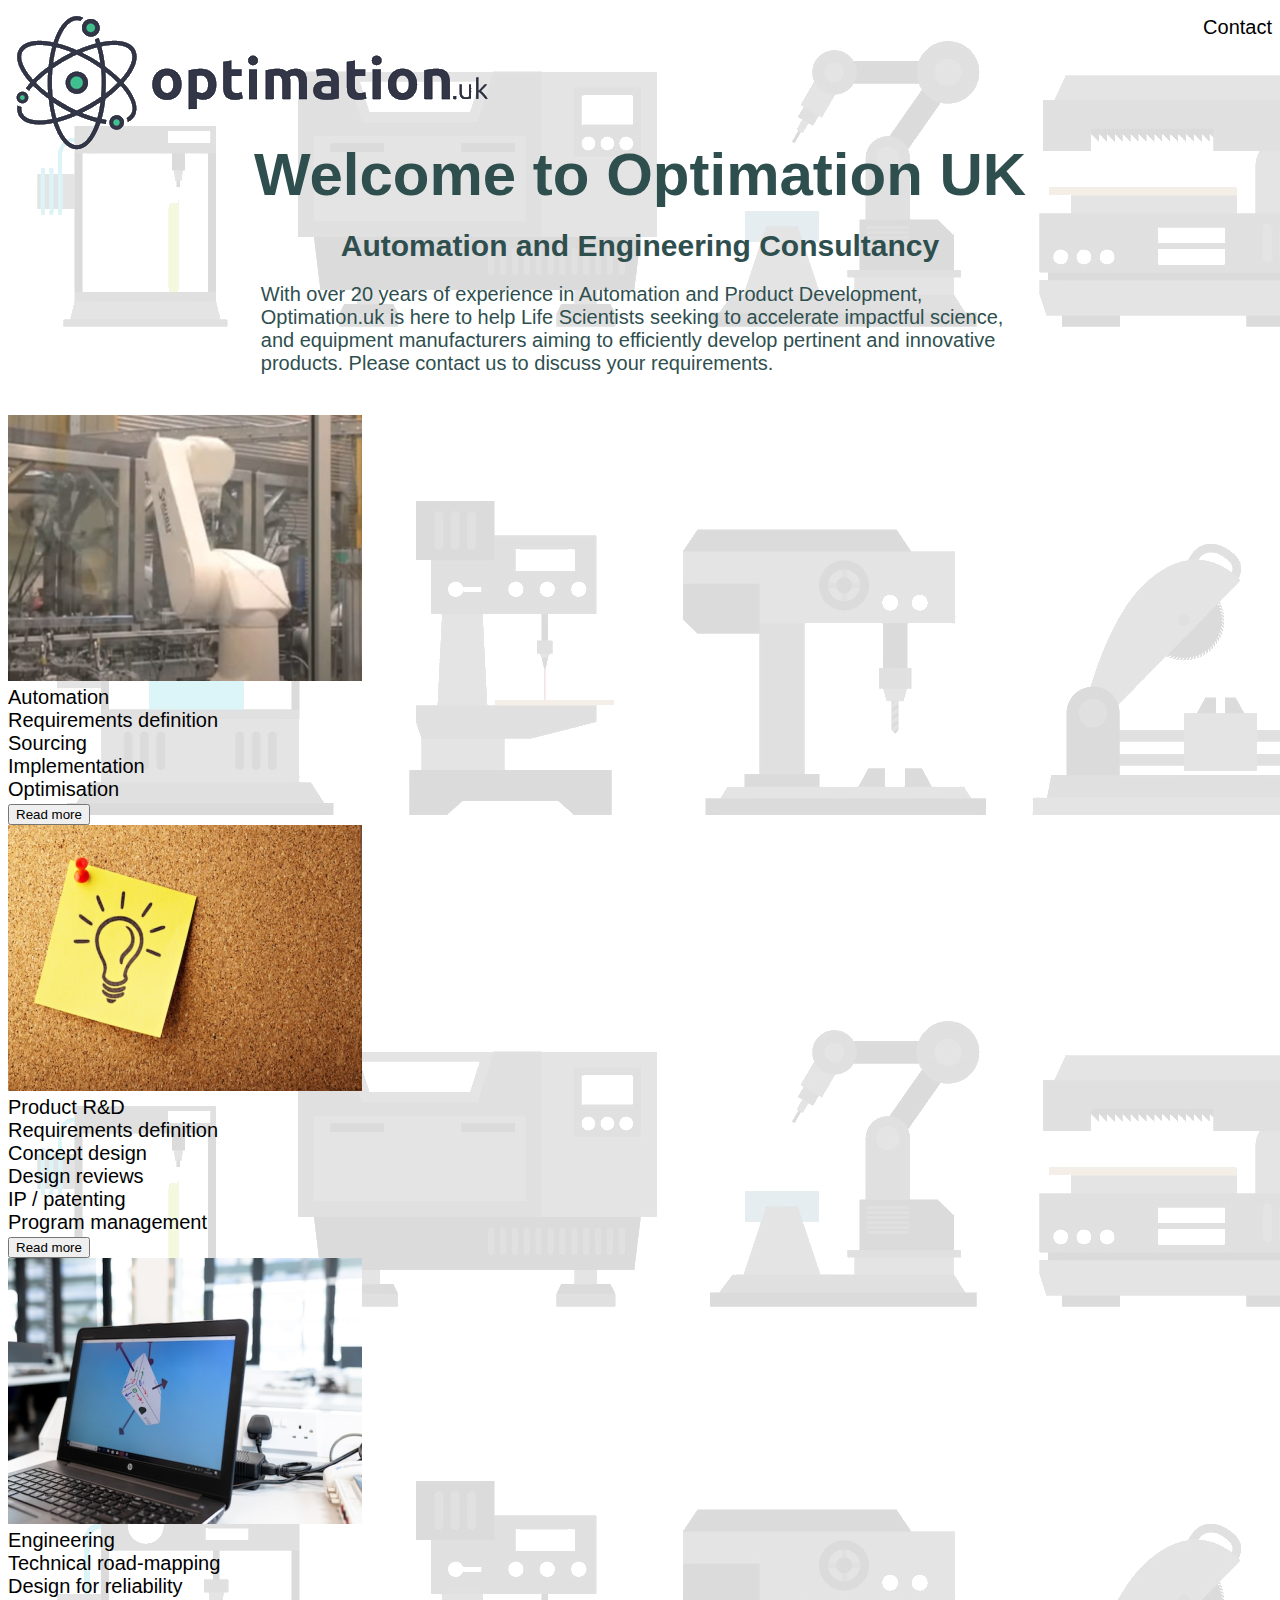
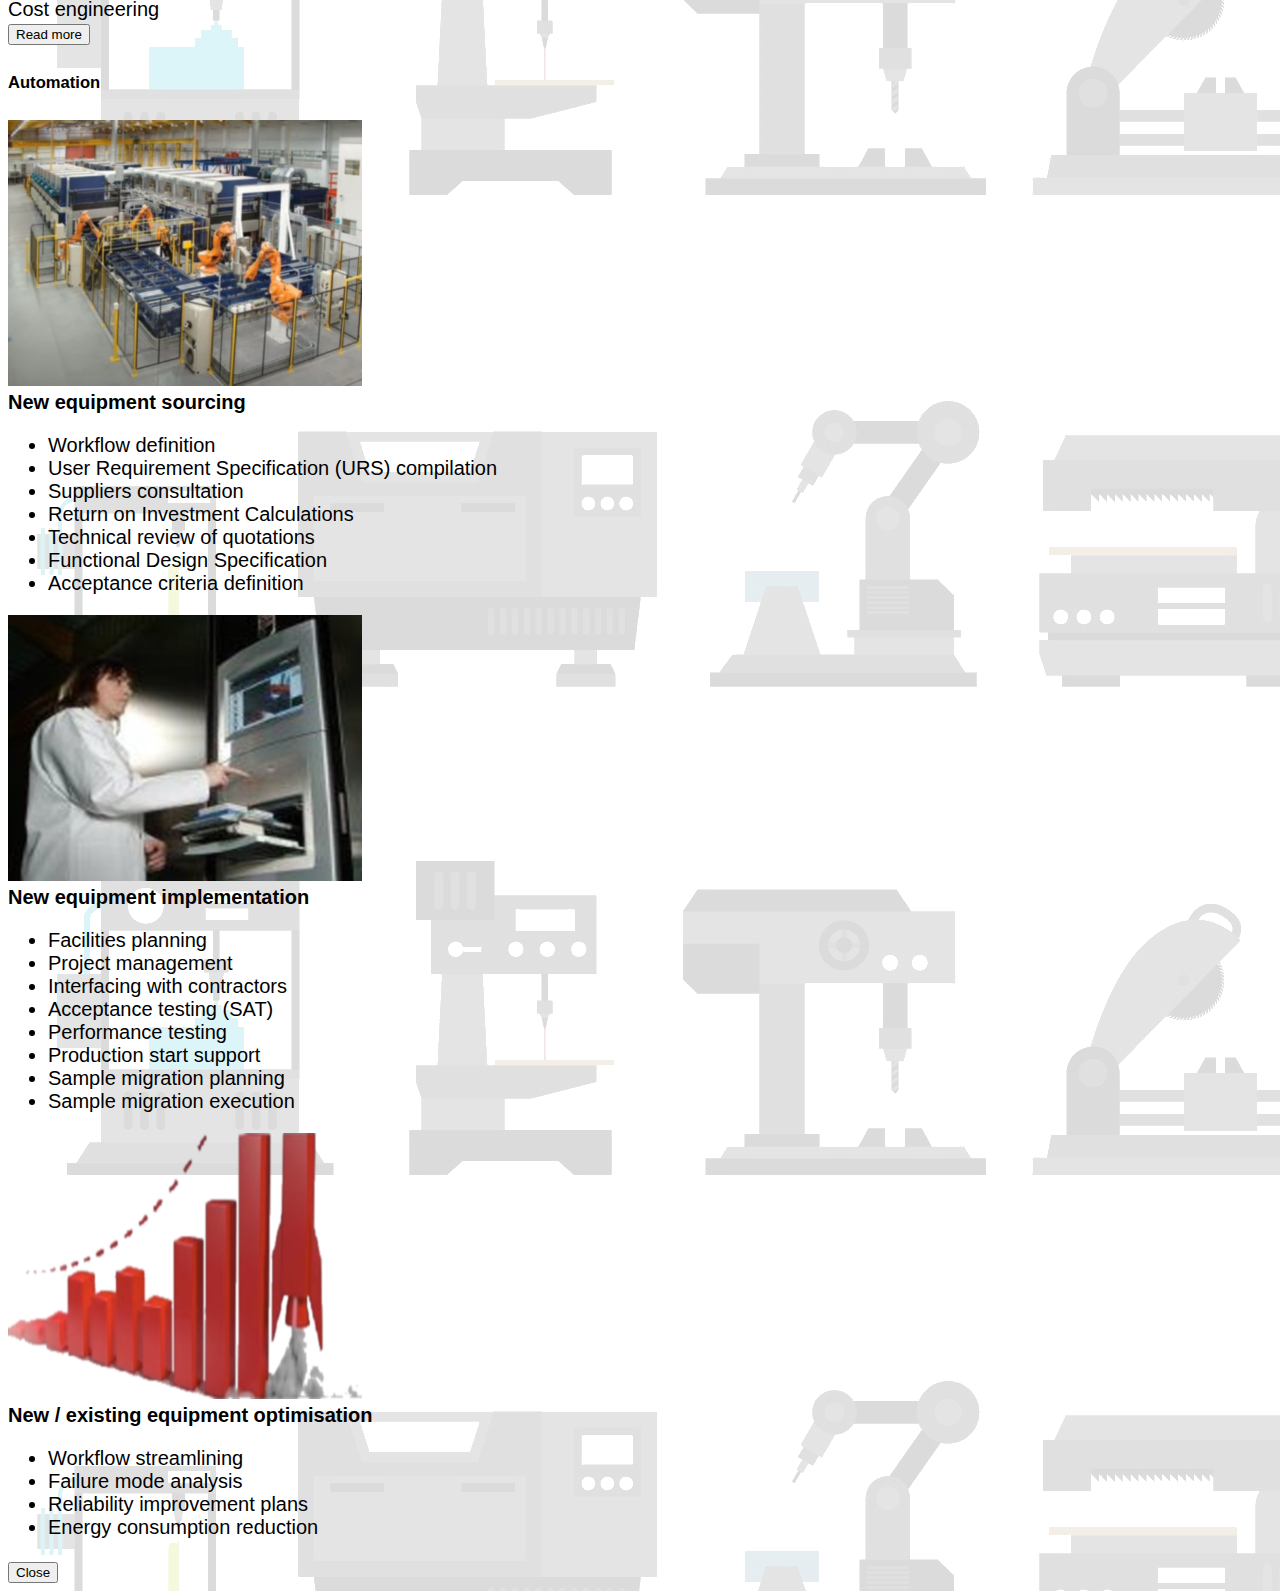
<file: Optimation/Bootstrap/index.html>
<!DOCTYPE html>
<html lang="en">
<meta charset="UTF-8">
<title>Optimation</title>

<head>
    <meta charset="UTF-8">
    <meta name="viewport" content="width=device-width, initial-scale=1.0">
    <title>Document</title>

    <link rel="stylesheet" href="styles/common.css">
    <link rel="stylesheet" href="styles/index.css">

    <link href="https://cdn.jsdelivr.net/npm/bootstrap@5.3.1/dist/css/bootstrap.min.css" rel="stylesheet"
        integrity="sha384-4bw+/aepP/YC94hEpVNVgiZdgIC5+VKNBQNGCHeKRQN+PtmoHDEXuppvnDJzQIu9" crossorigin="anonymous">

    <script src="https://cdn.jsdelivr.net/npm/bootstrap@5.3.1/dist/js/bootstrap.bundle.min.js"
        integrity="sha384-HwwvtgBNo3bZJJLYd8oVXjrBZt8cqVSpeBNS5n7C8IVInixGAoxmnlMuBnhbgrkm"
        crossorigin="anonymous"></script>
</head>

<body>
    <div id="header">
        <div id="logo-container">
            <img id="logo" src="img/Logo.png" />
        </div>

        <div id="contact-container">
            <a id="contact" class="header-anchor" href="mailto:etienne.croquette@optimation.uk">Contact</a>
        </div>
    </div>

    <div id="intro">
        <div id="intro-title">Welcome to Optimation UK</div>
        <div id="intro-sub-title">Automation and Engineering Consultancy</div>
        <div id="intro-description">
            With over 20 years of experience in Automation and Product Development, Optimation.uk is here to help Life
            Scientists seeking to accelerate impactful science, and equipment manufacturers aiming to efficiently
            develop pertinent and innovative products. Please contact us to discuss your requirements.
        </div>
    </div>

    <div class="container text-center">
        <div class="row">
            <div class="col ml-4">
                <div class="card">
                    <img class="card-img-top mx-auto pt-2 section-image" src="img/automation.png">
                    <div class="card-body">
                        <div class="card-title">Automation</div>
                        <div class="card-text">
                            Requirements definition<br />
                            Sourcing<br />
                            Implementation<br />
                            Optimisation<br />
                        </div>
                    </div>
                    <div class="card-footer">
                        <button type="button" class="btn btn-primary" data-bs-toggle="modal"
                            data-bs-target="#automation_popup">
                            Read more
                        </button>
                    </div>
                </div>
            </div>

            <div class="col">
                <div class="card">
                    <img class="card-img-top mx-auto pt-2 section-image" src="img/product_rd.png">
                    <div class="card-body">
                        <div class="card-title">Product R&D</div>
                        <div class="card-text">
                            Requirements definition<br />
                            Concept design<br />
                            Design reviews<br />
                            IP / patenting<br />
                            Program management<br />
                        </div>
                    </div>
                    <div class="card-footer">
                        <button type="button" class="btn btn-primary" data-bs-toggle="modal"
                            data-bs-target="#product_rd_popup">
                            Read more
                        </button>
                    </div>
                </div>
            </div>

            <div class="col mr-4">
                <div class="card">
                    <img class="card-img-top mx-auto pt-2 section-image" src="img/engineering.png">
                    <div class="card-body">
                        <div class="card-title">Engineering</div>
                        <div class="card-text">
                            Technical road-mapping<br />
                            Design for reliability<br />
                            Cost engineering<br />
                        </div>
                    </div>
                    <div class="card-footer">
                        <button type="button" class="btn btn-primary" data-bs-toggle="modal"
                            data-bs-target="#engineering_popup">
                            Read more
                        </button>
                    </div>
                </div>
            </div>
        </div>
    </div>

    <div class="modal fade" id="automation_popup" tabindex="-1" role="dialog" aria-labelledby="automation_popup_label"
        aria-hidden="true">
        <div class="modal-dialog modal-dialog-centered modal-xl">
            <div class="modal-content">
                <div class="modal-header">
                    <h5 id="automation_popup_label">Automation</h5>
                </div>

                <div class="modal-body">
                    <div class="row">
                        <div class="col">
                            <div class="card">
                                <img class="card-img-top mx-auto pt-2 section-image"
                                    src="img/new-equipment-sourcing.png">
                                <div class="card-body">
                                    <div class="popup-title">New equipment sourcing</div>
                                    <div class="card-text">
                                        <ul>
                                            <li>Workflow definition</li>
                                            <li>User Requirement Specification (URS) compilation</li>
                                            <li>Suppliers consultation</li>
                                            <li>Return on Investment Calculations</li>
                                            <li>Technical review of quotations</li>
                                            <li>Functional Design Specification</li>
                                            <li>Acceptance criteria definition</li>
                                        </ul>
                                    </div>
                                </div>
                            </div>
                        </div>

                        <div class="col">
                            <div class="card">
                                <img class="card-img-top mx-auto pt-2 section-image"
                                    src="img/new_equipment_implementation.png">
                                <div class="card-body">
                                    <div class="popup-title">New equipment implementation</div>
                                    <div class="card-text">
                                        <ul>
                                            <li>Facilities planning</li>
                                            <li>Project management</li>
                                            <li>Interfacing with contractors</li>
                                            <li>Acceptance testing (SAT)</li>
                                            <li>Performance testing</li>
                                            <li>Production start support</li>
                                            <li>Sample migration planning</li>
                                            <li>Sample migration execution</li>
                                        </ul>
                                    </div>
                                </div>
                            </div>
                        </div>

                        <div class="col-xl-4">
                            <div class="card">
                                <img class="card-img-top mx-auto pt-2 section-image"
                                    src="img/new_equipment_optimisation.png">
                                <div class="card-body">
                                    <div class="popup-title">New / existing equipment optimisation</div>
                                    <div class="card-text">
                                        <ul>
                                            <li>Workflow streamlining</li>
                                            <li>Failure mode analysis</li>
                                            <li>Reliability improvement plans</li>
                                            <li>Energy consumption reduction</li>
                                        </ul>
                                    </div>
                                </div>
                            </div>
                        </div>
                    </div>
                </div>

                <div class="modal-footer">
                    <button type="button" class="btn btn-secondary" data-bs-dismiss="modal">Close</button>
                </div>
            </div>
        </div>
    </div>
</body>

</html>
</file>
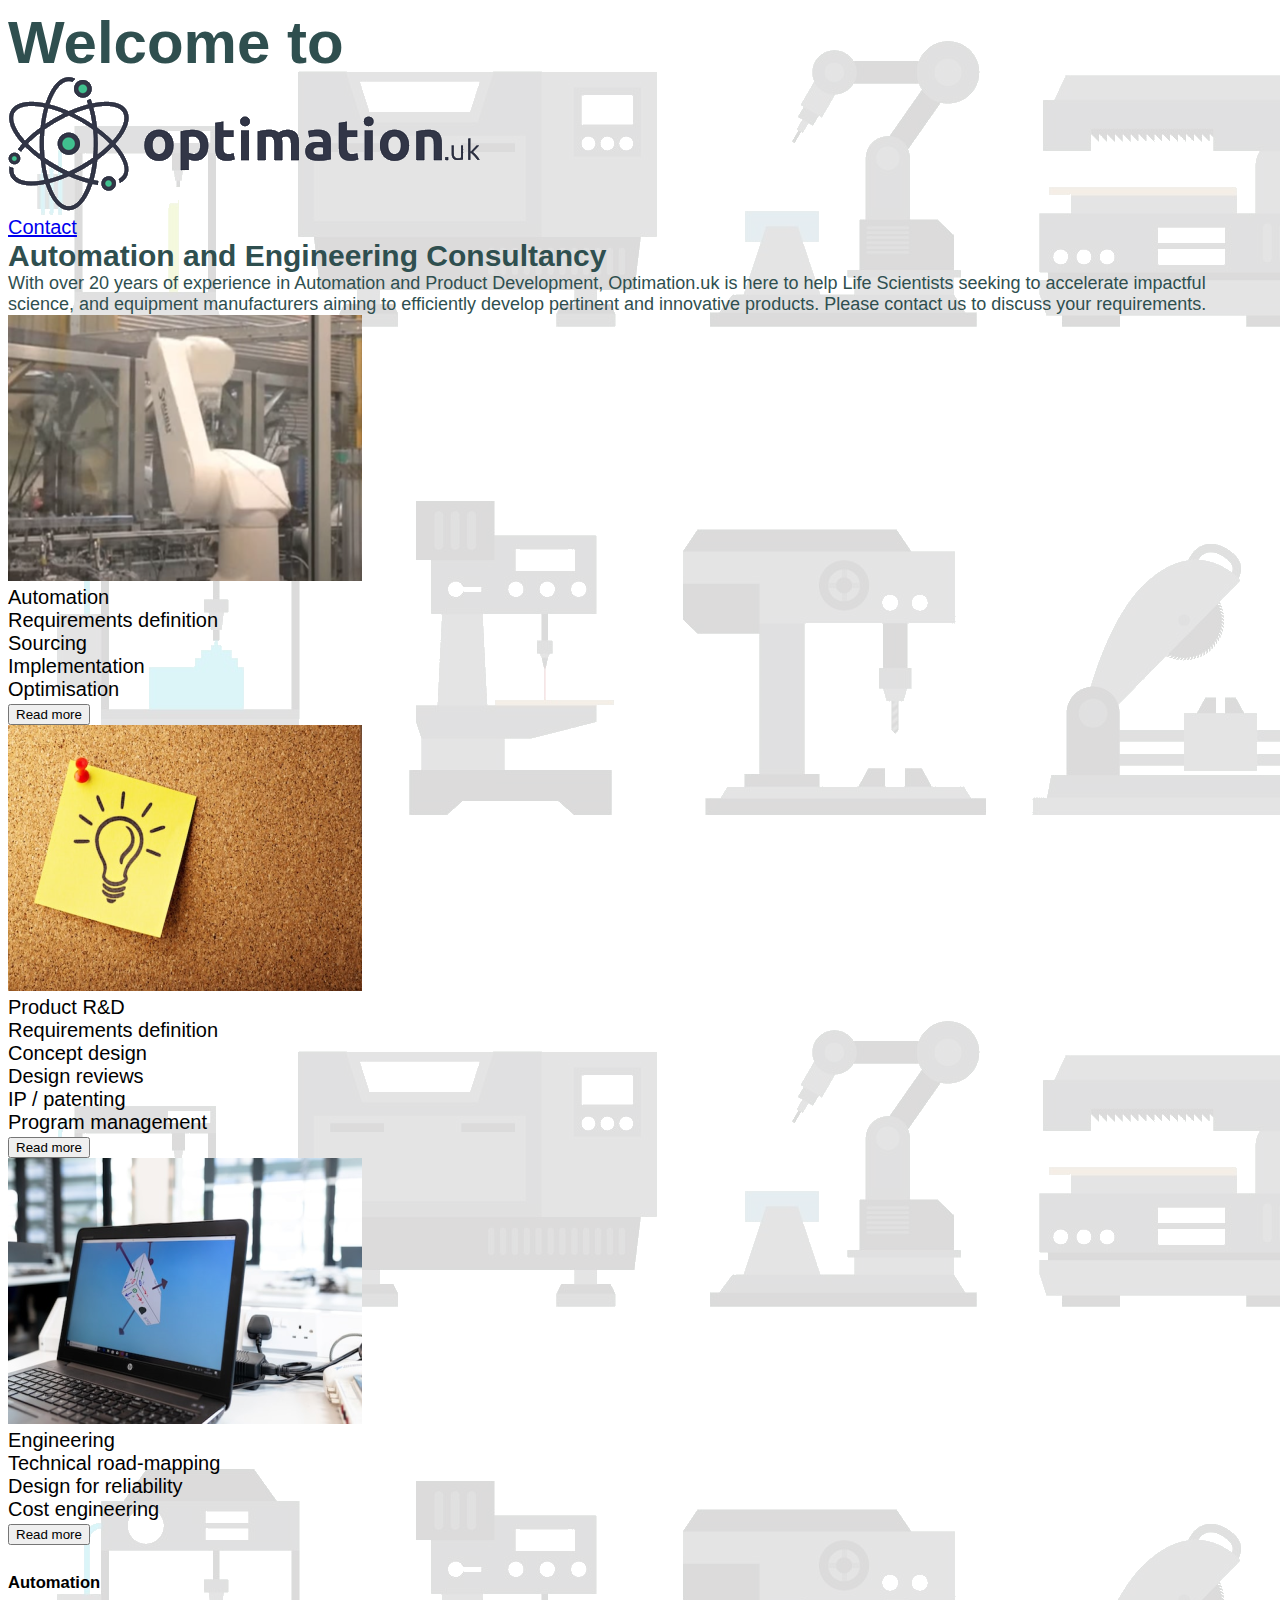
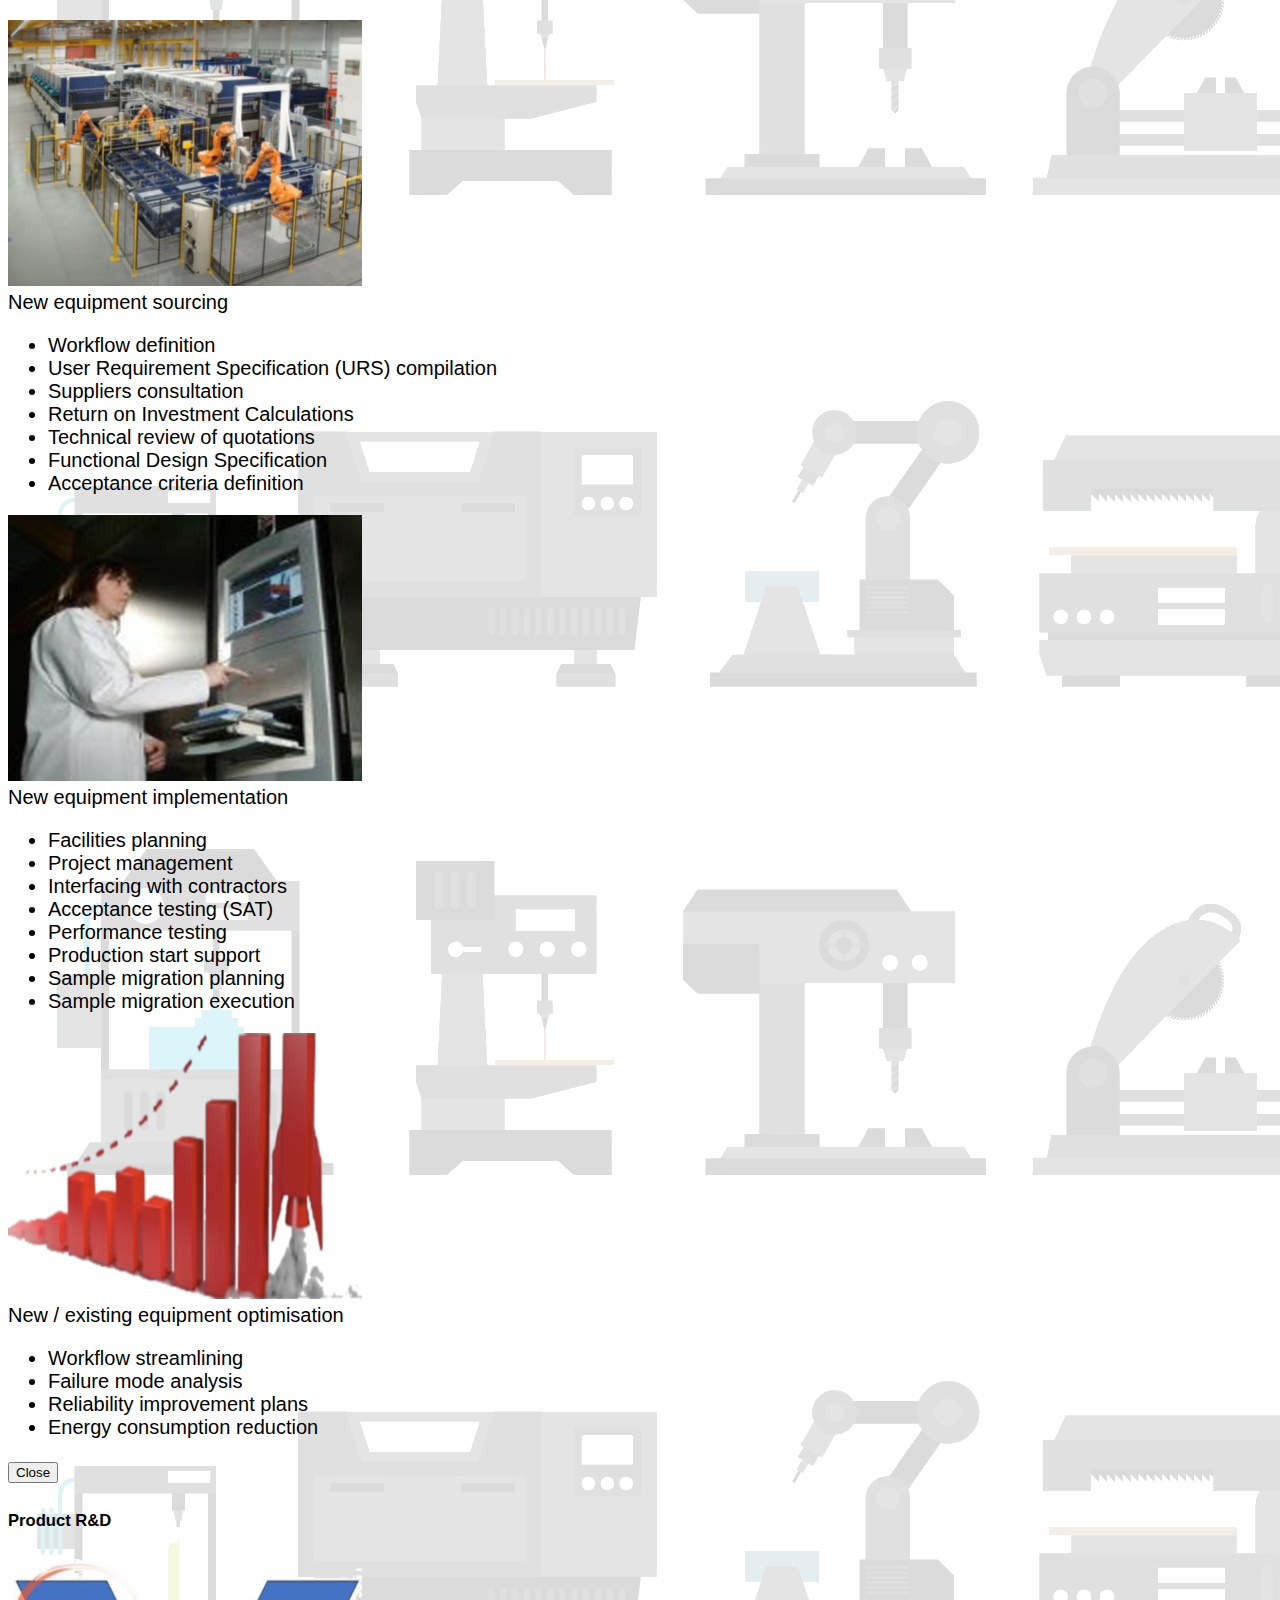
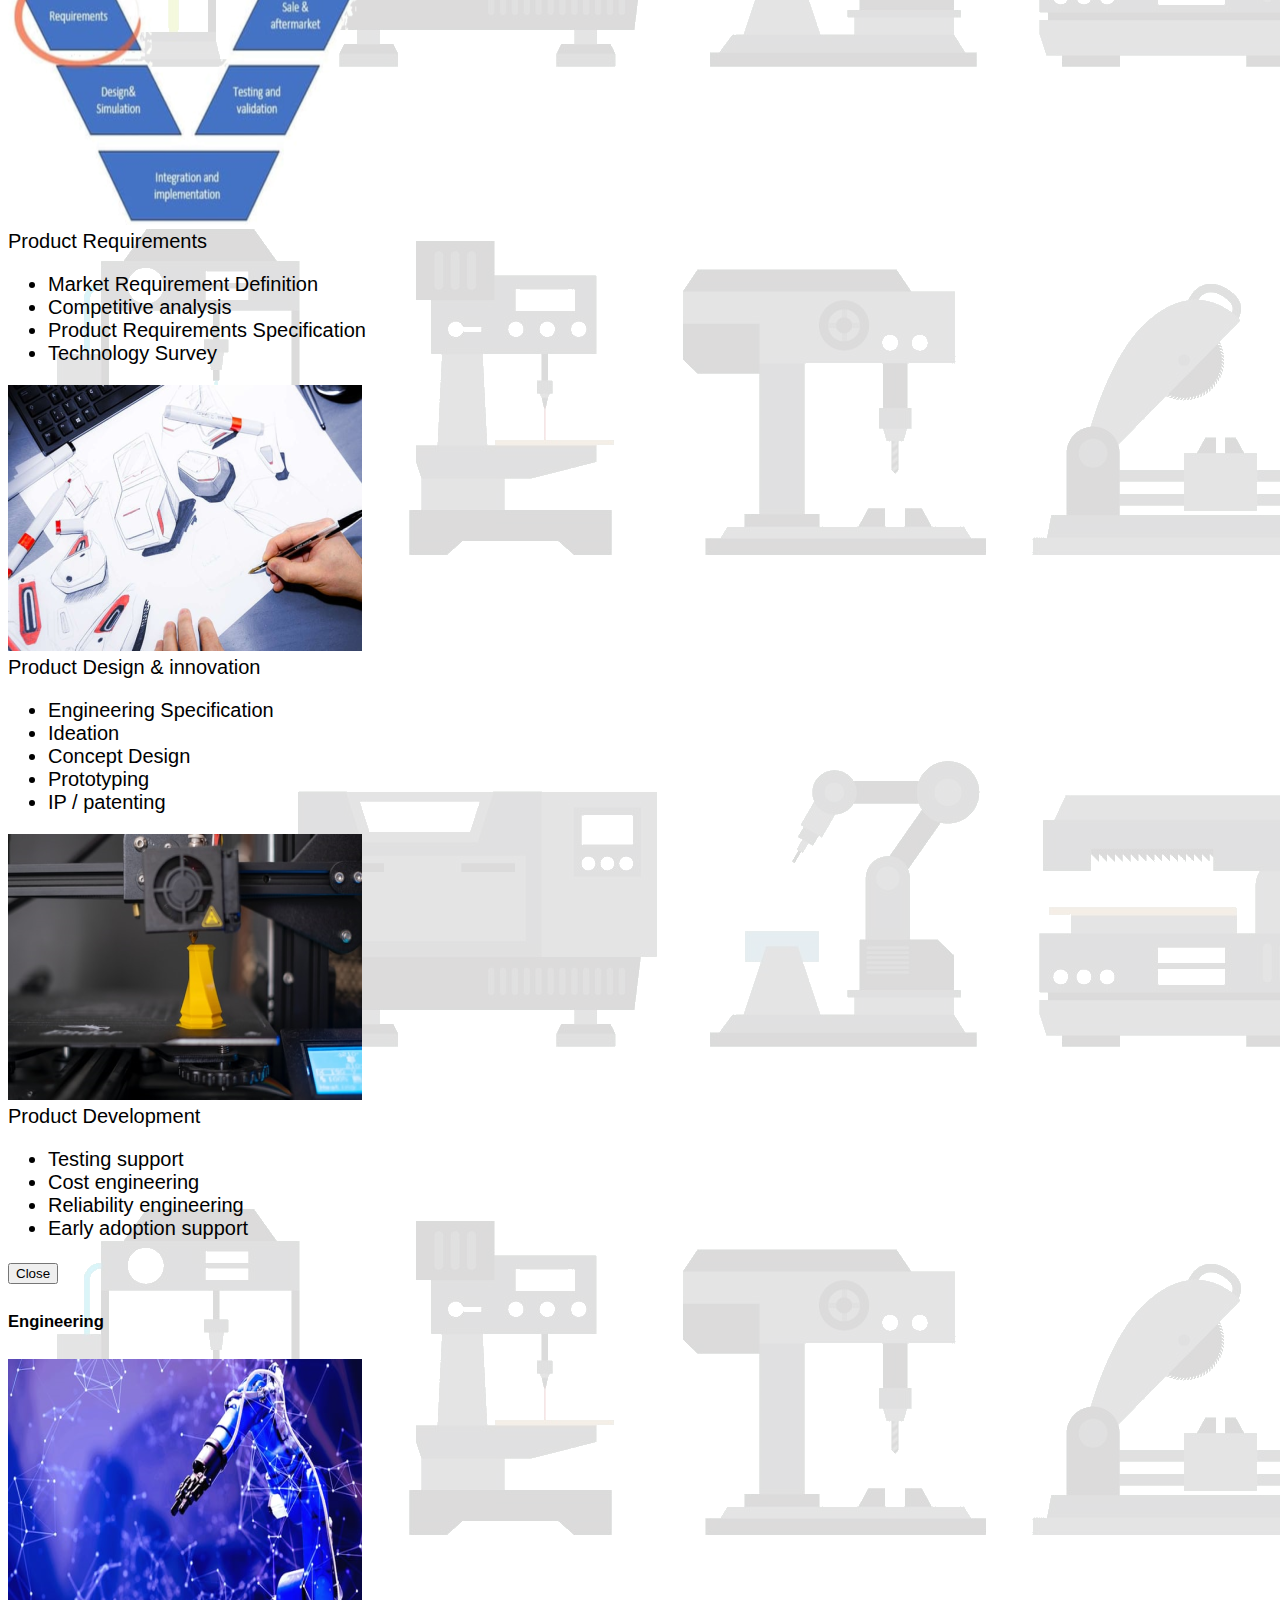
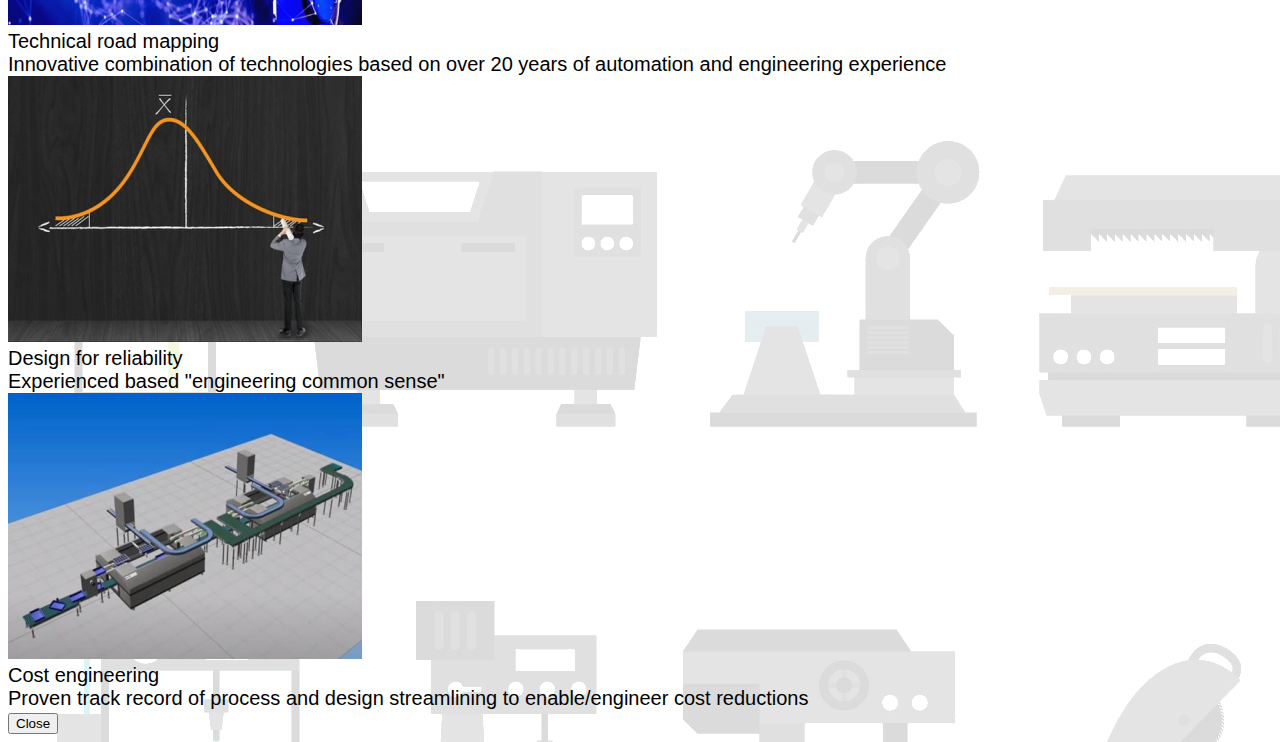
<file: Optimation/BootstrapNoHeaders/index.html>
<!DOCTYPE html>
<html lang="en">
<meta charset="UTF-8">
<title>Optimation</title>

<head>
    <meta charset="UTF-8">
    <meta name="viewport" content="width=device-width, initial-scale=1.0">
    <title>Document</title>

    <link rel="stylesheet" href="styles/common.css">
    <link rel="stylesheet" href="styles/index.css">

    <link href="https://cdn.jsdelivr.net/npm/bootstrap@5.3.1/dist/css/bootstrap.min.css" rel="stylesheet"
        integrity="sha384-4bw+/aepP/YC94hEpVNVgiZdgIC5+VKNBQNGCHeKRQN+PtmoHDEXuppvnDJzQIu9" crossorigin="anonymous">

    <script src="https://cdn.jsdelivr.net/npm/bootstrap@5.3.1/dist/js/bootstrap.bundle.min.js"
        integrity="sha384-HwwvtgBNo3bZJJLYd8oVXjrBZt8cqVSpeBNS5n7C8IVInixGAoxmnlMuBnhbgrkm"
        crossorigin="anonymous"></script>
</head>

<body>
    <div id="intro" class="container pt-3 pb-4">
        <div class="row justify-content-center">
            <div class="col">
                <div id="intro-header" class="container">
                    <div class="row align-items-center">
                        <div class="col justify-content-end d-flex">
                            <div id="intro-title">Welcome to</div>
                        </div>
                        <div class="col">
                            <img id="logo" src="img/Logo.png" />
                        </div>
                        <div class="col-1 justify-content-end d-flex">
                            <a id="contact" class="btn btn-primary"
                                href="mailto:etienne.croquette@optimation.uk">Contact</a>
                        </div>
                    </div>
                </div>
            </div>
        </div>
        <div class="row">
            <div class="col">
                <div id="intro-sub-title" class="col text-center">Automation and Engineering Consultancy</div>
            </div>
        </div>
        <div class="row justify-content-center">
            <div id="intro-description" class="col-8 text-center">
                With over 20 years of experience in Automation and Product Development, Optimation.uk is here to help
                Life
                Scientists seeking to accelerate impactful science, and equipment manufacturers aiming to efficiently
                develop pertinent and innovative products. Please contact us to discuss your requirements.
            </div>
        </div>
    </div>

    <div class="container text-center">
        <div class="row">
            <div class="col ml-4">
                <div class="card">
                    <img class="card-img-top mx-auto pt-2 section-image" src="img/automation.png">
                    <div class="card-body">
                        <div class="card-title">Automation</div>
                        <div class="card-text">
                            Requirements definition<br />
                            Sourcing<br />
                            Implementation<br />
                            Optimisation<br />
                        </div>
                    </div>
                    <div class="card-footer">
                        <button type="button" class="btn btn-primary" data-bs-toggle="modal"
                            data-bs-target="#automation_popup">
                            Read more
                        </button>
                    </div>
                </div>
            </div>

            <div class="col">
                <div class="card">
                    <img class="card-img-top mx-auto pt-2 section-image" src="img/product_rd.png">
                    <div class="card-body">
                        <div class="card-title">Product R&D</div>
                        <div class="card-text">
                            Requirements definition<br />
                            Concept design<br />
                            Design reviews<br />
                            IP / patenting<br />
                            Program management<br />
                        </div>
                    </div>
                    <div class="card-footer">
                        <button type="button" class="btn btn-primary" data-bs-toggle="modal"
                            data-bs-target="#product_rd_popup">
                            Read more
                        </button>
                    </div>
                </div>
            </div>

            <div class="col mr-4">
                <div class="card">
                    <img class="card-img-top mx-auto pt-2 section-image" src="img/engineering.png">
                    <div class="card-body">
                        <div class="card-title">Engineering</div>
                        <div class="card-text">
                            Technical road-mapping<br />
                            Design for reliability<br />
                            Cost engineering<br />
                        </div>
                    </div>
                    <div class="card-footer">
                        <button type="button" class="btn btn-primary" data-bs-toggle="modal"
                            data-bs-target="#engineering_popup">
                            Read more
                        </button>
                    </div>
                </div>
            </div>
        </div>
    </div>

    <div class="modal fade" id="automation_popup" tabindex="-1" role="dialog" aria-labelledby="automation_popup_label"
        aria-hidden="true">
        <div class="modal-dialog modal-dialog-centered modal-xl">
            <div class="modal-content">
                <div class="modal-header">
                    <h5 id="automation_popup_label">Automation</h5>
                </div>

                <div class="modal-body">
                    <div class="row">
                        <div class="col">
                            <div class="card">
                                <img class="card-img-top mx-auto pt-2 section-image"
                                    src="img/new-equipment-sourcing.png">
                                <div class="card-body">
                                    <div class="popup-title">New equipment sourcing</div>
                                    <div class="card-text">
                                        <ul>
                                            <li>Workflow definition</li>
                                            <li>User Requirement Specification (URS) compilation</li>
                                            <li>Suppliers consultation</li>
                                            <li>Return on Investment Calculations</li>
                                            <li>Technical review of quotations</li>
                                            <li>Functional Design Specification</li>
                                            <li>Acceptance criteria definition</li>
                                        </ul>
                                    </div>
                                </div>
                            </div>
                        </div>

                        <div class="col">
                            <div class="card">
                                <img class="card-img-top mx-auto pt-2 section-image"
                                    src="img/new_equipment_implementation.png">
                                <div class="card-body">
                                    <div class="popup-title">New equipment implementation</div>
                                    <div class="card-text">
                                        <ul>
                                            <li>Facilities planning</li>
                                            <li>Project management</li>
                                            <li>Interfacing with contractors</li>
                                            <li>Acceptance testing (SAT)</li>
                                            <li>Performance testing</li>
                                            <li>Production start support</li>
                                            <li>Sample migration planning</li>
                                            <li>Sample migration execution</li>
                                        </ul>
                                    </div>
                                </div>
                            </div>
                        </div>

                        <div class="col-xl-4">
                            <div class="card">
                                <img class="card-img-top mx-auto pt-2 section-image"
                                    src="img/new_equipment_optimisation.png">
                                <div class="card-body">
                                    <div class="popup-title">New / existing equipment optimisation</div>
                                    <div class="card-text">
                                        <ul>
                                            <li>Workflow streamlining</li>
                                            <li>Failure mode analysis</li>
                                            <li>Reliability improvement plans</li>
                                            <li>Energy consumption reduction</li>
                                        </ul>
                                    </div>
                                </div>
                            </div>
                        </div>
                    </div>
                </div>

                <div class="modal-footer">
                    <button type="button" class="btn btn-secondary" data-bs-dismiss="modal">Close</button>
                </div>
            </div>
        </div>
    </div>

    <div class="modal fade" id="product_rd_popup" tabindex="-1" role="dialog" aria-labelledby="product_rd_popup_label"
        aria-hidden="true">
        <div class="modal-dialog modal-dialog-centered modal-xl">
            <div class="modal-content">
                <div class="modal-header">
                    <h5 id="product_rd_popup_label">Product R&D</h5>
                </div>

                <div class="modal-body">
                    <div class="row">
                        <div class="col">
                            <div class="card">
                                <img class="card-img-top mx-auto pt-2 section-image"
                                    src="img/product_requirements.png">
                                <div class="card-body">
                                    <div class="popup-title">Product Requirements</div>
                                    <div class="card-text">
                                        <ul>
                                            <li>Market Requirement Definition</li>
                                            <li>Competitive analysis</li>
                                            <li>Product Requirements Specification</li>
                                            <li>Technology Survey</li>
                                        </ul>
                                    </div>
                                </div>
                            </div>
                        </div>

                        <div class="col">
                            <div class="card">
                                <img class="card-img-top mx-auto pt-2 section-image"
                                    src="img/product_design_innovation.png">
                                <div class="card-body">
                                    <div class="popup-title">Product Design & innovation</div>
                                    <div class="card-text">
                                        <ul>
                                            <li>Engineering Specification</li>
                                            <li>Ideation</li>
                                            <li>Concept Design</li>
                                            <li>Prototyping</li>
                                            <li>IP / patenting</li>
                                        </ul>
                                    </div>
                                </div>
                            </div>
                        </div>

                        <div class="col-xl-4">
                            <div class="card">
                                <img class="card-img-top mx-auto pt-2 section-image"
                                    src="img/product_development.png">
                                <div class="card-body">
                                    <div class="popup-title">Product Development</div>
                                    <div class="card-text">
                                        <ul>
                                            <li>Testing support</li>
                                            <li>Cost engineering</li>
                                            <li>Reliability engineering</li>
                                            <li>Early adoption support</li>
                                        </ul>
                                    </div>
                                </div>
                            </div>
                        </div>
                    </div>
                </div>

                <div class="modal-footer">
                    <button type="button" class="btn btn-secondary" data-bs-dismiss="modal">Close</button>
                </div>
            </div>
        </div>
    </div>

    <div class="modal fade" id="engineering_popup" tabindex="-1" role="dialog" aria-labelledby="engineering_popup_label"
        aria-hidden="true">
        <div class="modal-dialog modal-dialog-centered modal-xl">
            <div class="modal-content">
                <div class="modal-header">
                    <h5 id="engineering_popup_label">Engineering</h5>
                </div>

                <div class="modal-body">
                    <div class="row">
                        <div class="col">
                            <div class="card">
                                <img class="card-img-top mx-auto pt-2 section-image"
                                    src="img/technical_road_mapping.png">
                                <div class="card-body">
                                    <div class="popup-title">Technical road mapping</div>
                                    <div class="card-text">Innovative combination of technologies based on over 20 years of automation and engineering experience
                                    </div>
                                </div>
                            </div>
                        </div>

                        <div class="col">
                            <div class="card">
                                <img class="card-img-top mx-auto pt-2 section-image"
                                    src="img/design_for_reliability.png">
                                <div class="card-body">
                                    <div class="popup-title">Design for reliability</div>
                                    <div class="card-text">Experienced based "engineering common sense"</div>
                                </div>
                            </div>
                        </div>

                        <div class="col-xl-4">
                            <div class="card">
                                <img class="card-img-top mx-auto pt-2 section-image"
                                    src="img/cost_engineering.png">
                                <div class="card-body">
                                    <div class="popup-title">Cost engineering</div>
                                    <div class="card-text">Proven track record of process and design streamlining to enable/engineer cost reductions</div>
                                </div>
                            </div>
                        </div>
                    </div>
                </div>

                <div class="modal-footer">
                    <button type="button" class="btn btn-secondary" data-bs-dismiss="modal">Close</button>
                </div>
            </div>
        </div>
    </div>
</body>

</html>
</file>
<file: Optimation/Bootstrap/styles/common.css>
body {
    font-family: Tahoma, sans-serif;
    font-size: 20px;
}

#header {
    display: flex;
    flex-direction: row;
    padding: 8px 0px 0px 8px;
}

#logo-container {
    display: flex;
    flex-direction: row;
    height: min-content;
}

#contact-container {
    margin-left: auto;
}

.header-anchor {
    border: none;
    color: #000 !important;
    text-decoration: none;
}

.header-anchor:hover {
    background-color: #ccc !important;
}
</file>
<file: Optimation/Bootstrap/styles/index.css>
body {
   background-image: url("../img/background_transparent.png");
}

#intro {
    font-family: 'Gill Sans', 'Gill Sans MT', sans-serif;
    color: darkslategrey;
    display: flex;
    flex-direction: column;
    align-items: center;
    padding: none;
    margin-left: 20%;
    margin-right: 20%;
    margin-bottom: 20px;
}

#intro>div {
    margin-bottom: 20px;
    padding: none;
}

#intro-title {
    font-weight: bold;
    font-size: 60px;
    white-space: nowrap;
    margin-top: -10px;
}

#intro-sub-title {
    font-weight: bold;
    font-size: 30px;
}

.section-image {
    max-width: 80%;
}

.popup-title {
    margin-bottom: 10px;
    font-size: 20px;
    font-weight: bold;
}
</file>
<file: Optimation/BootstrapNoHeaders/styles/common.css>
body {
    font-family: Tahoma, sans-serif;
    font-size: 20px;
}
</file>
<file: Optimation/BootstrapNoHeaders/styles/index.css>
body {
   background-image: url("../img/background_transparent.png");
}

#intro {
    font-family: 'Gill Sans', 'Gill Sans MT', sans-serif;
    color: darkslategrey;
}

#intro-title {
    font-weight: bold;
    font-size: 60px;
    white-space: nowrap;
}

#intro-sub-title {
    font-weight: bold;
    font-size: 30px;
}

#intro-description {
    font-size: 18px;
}

.section-image {
    max-width: 80%;
}
</file>
